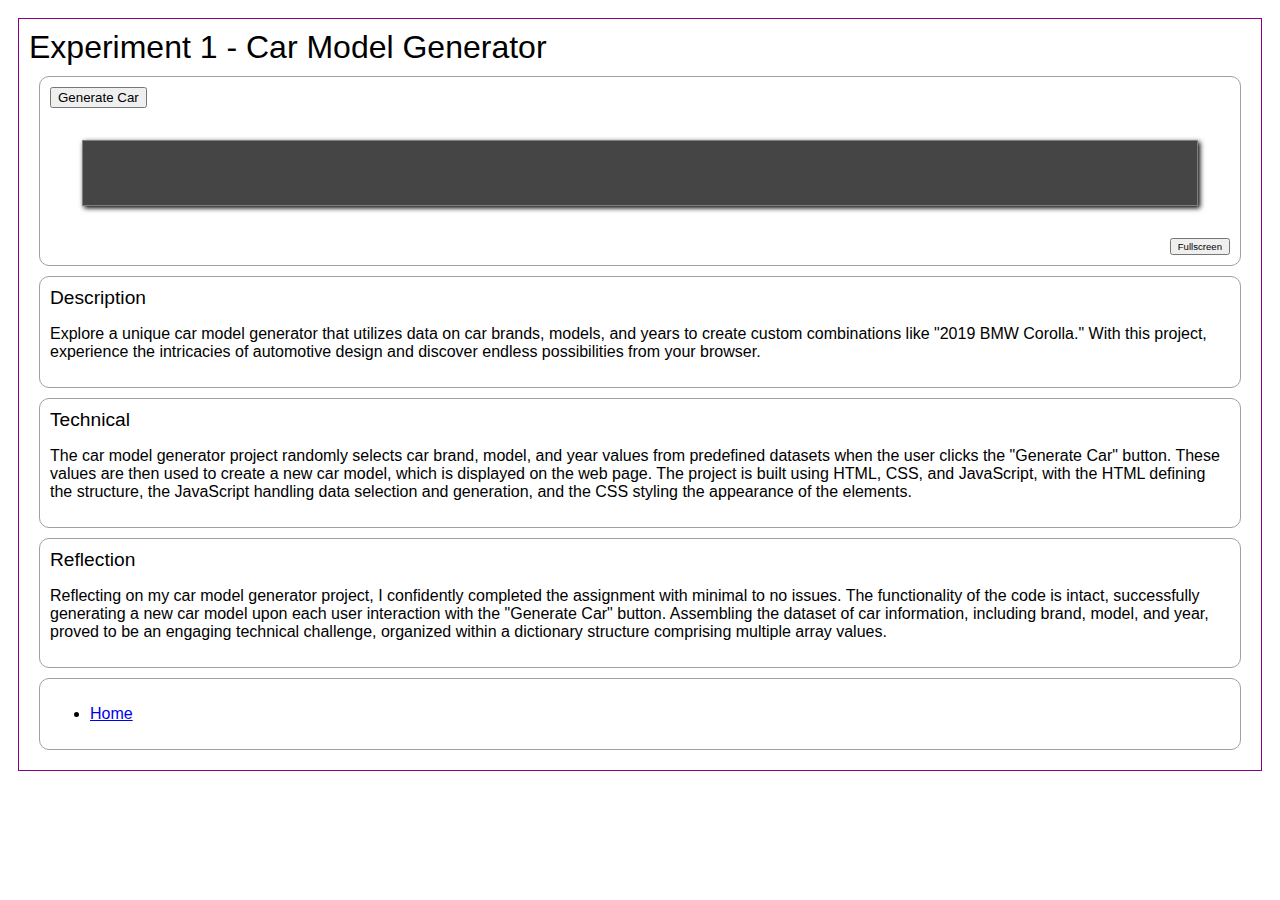
<file: experiment1/index.html>
<!DOCTYPE html>
<html>
<head>
	<!-- This title is used for tabs and bookmarks -->
	<title>Experiment 1 - Car Model Generator</title>

	<!-- Use UTF character set, a good idea with any webpage -->
	<meta charset="UTF-8" />
	<!-- Set viewport so page remains consistently scaled w narrow devices -->
	<meta name="viewport" content="width=device-width, initial-scale=1.0" />

	<!-- Include CSS file, including a site-wide CSS and for this particular page -->
	<link rel="stylesheet" type="text/css" href="../css/site.css">
	<link rel="stylesheet" type="text/css" href="css/style.css">

	<!-- Load jQuery library -->
	<script src="https://code.jquery.com/jquery-3.7.1.min.js"
        integrity="sha256-/JqT3SQfawRcv/BIHPThkBvs0OEvtFFmqPF/lYI/Cxo="
        crossorigin="anonymous"></script>

	<!-- Link to javascript files - DEFER waits until all elements are rendered -->
    <script type="text/javascript" src="../js/site.js" DEFER></script>
	<!-- Use me for a JavaScript OOP Project -->
	<script type="text/javascript" src="./js/project.js" DEFER></script>
</head>
<body>
	<!-- Style this page by changing the CSS in ../css/site.css or css/experiment.css -->
	<main id="content">
		<section>

			<h1>Experiment 1 - Car Model Generator</h1>

			<div class="minor-section">
				<button id="clicker">Generate Car</button>
    				<div
						style="
							font-family: fantasy;
							border: thin solid gray;
							padding: 2em;
							margin: 2em;
							box-shadow: 2px 2px 5px black;
							background: #454545;
							"
						id="box"
					></div>
                <div class="fullscreen-box">
                    <button id="fullscreen">Fullscreen</button>
                </div>
			</div>

			<div class="minor-section">
				<h2>Description</h2>
				<p>Explore a unique car model generator that utilizes data on car brands, models, and years to create custom combinations like "2019 BMW Corolla." With this project, experience the intricacies of automotive design and discover endless possibilities from your browser.
				</p>
			</div>

			<div class="minor-section">
				<h2>Technical</h2>
				<p>The car model generator project randomly selects car brand, model, and year values from predefined datasets when the user clicks the "Generate Car" button. These values are then used to create a new car model, which is displayed on the web page. The project 
					is built using HTML, CSS, and JavaScript, with the HTML defining the structure, the JavaScript handling data selection and generation, and the CSS styling the appearance of the elements.
				</p>
			</div>

			<div class="minor-section">
				<h2>Reflection</h2>
				<p>Reflecting on my car model generator project, I confidently completed the assignment with minimal to no issues. The functionality of the code is intact, successfully generating a new car model upon each user interaction with the "Generate Car" button. 
					Assembling the dataset of car information, including brand, model, and year, proved to be an engaging technical challenge, organized within a dictionary structure comprising multiple array values.
				</p>
			</div>

		</section>
		<nav id="links" class="minor-section">
			<!-- Put link back to homepage here. -->
            <ul>
                <li><a href="../index.html">Home</a></li>
            </ul>
		</nav>
	</main>
</body>
</html>
</file>
<file: css/site.css>
h1, h2 {
  margin: 0;
  padding: 0;
  /* font-size: 1.2em; */
  font-weight: lighter;
}

#content {
  width: calc(100% - 30px);
  margin: 10px;
  padding: 10px;
  border: solid 1px #808;
  font-family: sans-serif;
}

.minor-section {
  margin: 10px;
  padding: 10px;
  border: solid 1px #A0A0A0;
  border-radius: 10px;
}

.minor-section h2 {
  font-size: 1.2em;
}

/* Set the image to be responsive */
.image-wrapper img {
  max-width: 100%;
  height: auto;
}

/* Set the canvas element to be the full size of the container */
canvas {
  width: 100%;
  height: 100%;
}

.fullscreen-box {
  display: flex;
  justify-content: flex-end; /* Aligns the button to the right */
  margin-top: 0.25em;
}

.fullscreen-box button {
  font-size: 0.6em;
}

body.is-fullscreen #canvas-container {
  position: fixed; /* Use 'fixed' instead of 'absolute' to ensure it covers the entire screen */
  top: 0;
  left: 0; /* Add 'left: 0' to align it properly to the top-left corner */
  width: 100vw !important;
  height: 100vh !important;
  margin: 0; /* Remove any default margins */
  z-index: 1000; /* Ensure it's above other content */
}
</file>
<file: experiment1/css/style.css>
/* style.css */

/* Set the canvas element to be the full size of the container */
canvas {
    width: 100%;
    height: 100%;
}

/* Center the canvas element on the page */
body {
    display: flex;
    justify-content: center;
    align-items: center;
}

#canvas-container {
    width: 100%;
    height: 600px;
}
</file>
